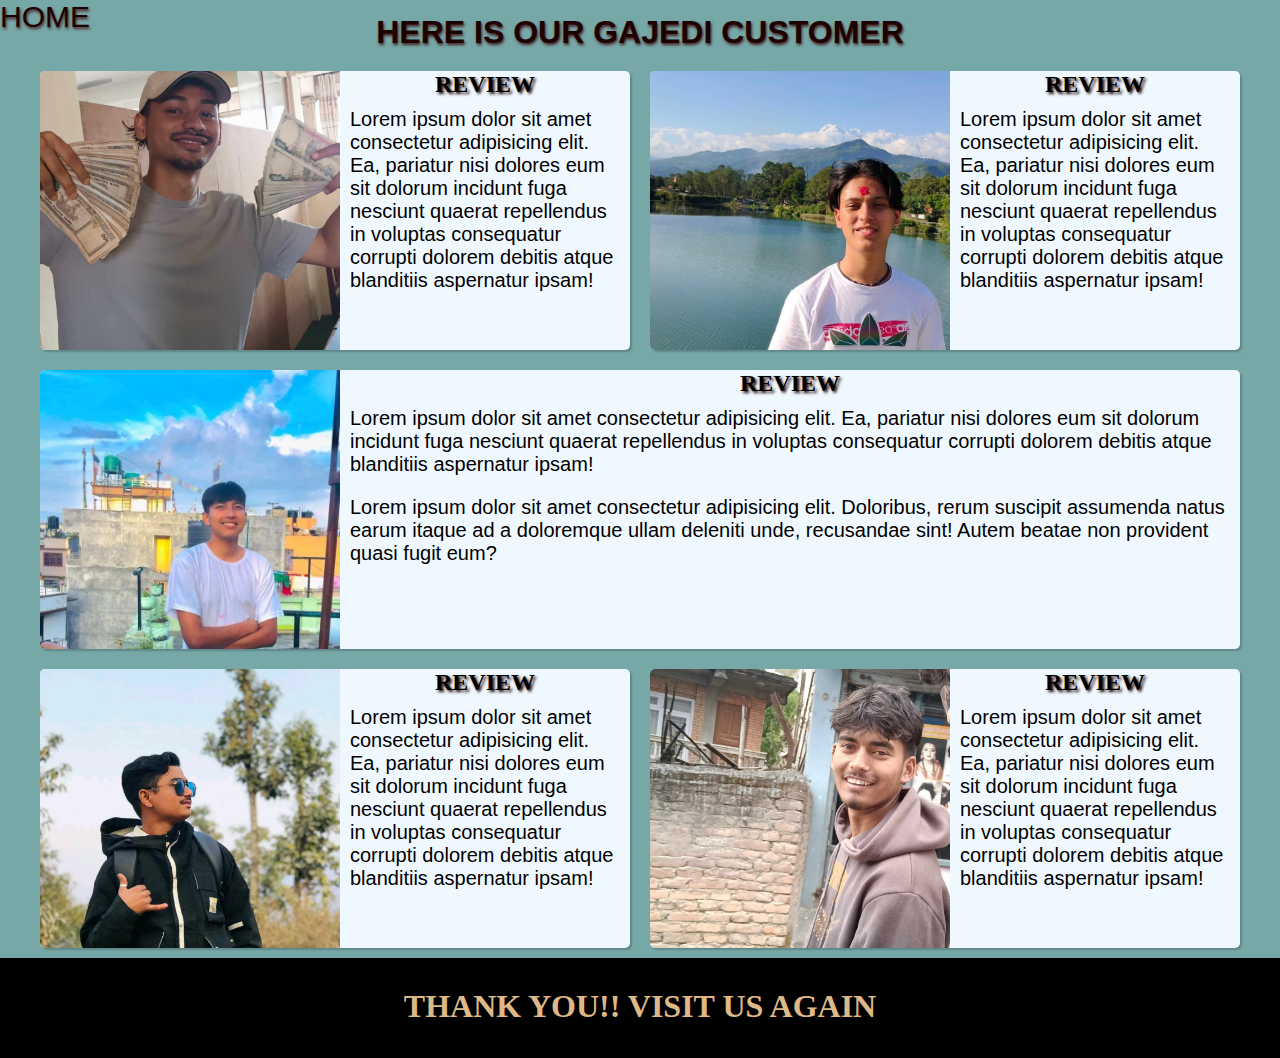
<file: customer/customer.html>
<!DOCTYPE html>
<html lang="en">

<head>
    <meta charset="UTF-8">
    <meta name="viewport" content="width=device-width, initial-scale=1.0">
    <title>customer</title>
    <link href="https://fonts.google.com/specimen/Ubuntu?query=ubu&sort=popularity" rel="stylesheet" />
    <link href="customer.css" rel="stylesheet">
</head>

<body>
    <header>
        <a href="/index.html">home</a>
        <h1>
            here is our gajedi customer
        </h1>

    </header>
    <section>
        <ul>
            <li>
                <div>

                    <img src="customerphoto/akash.jpg" alt="photo">
                </div>


                <div class="item-content">
                    <h2>review</h2>
                    <p>Lorem ipsum dolor sit amet consectetur adipisicing elit. Ea, pariatur nisi dolores eum sit
                        dolorum incidunt fuga nesciunt quaerat repellendus in voluptas consequatur corrupti dolorem
                        debitis atque blanditiis aspernatur ipsam!</p>
                </div>

            </li>
            <li>
                <div>

                    <img src="customerphoto/ankit.jpg">
                </div>
                <div class="item-content">
                    <h2>review</h2>
                    <p>Lorem ipsum dolor sit amet consectetur adipisicing elit. Ea, pariatur nisi dolores eum sit
                        dolorum incidunt fuga nesciunt quaerat repellendus in voluptas consequatur corrupti dolorem
                        debitis atque blanditiis aspernatur ipsam!</p>
                </div>
            </li>
            <li>
                <div>

                    <img src="customerphoto/suraj.jpg">
                </div>
                <div class="item-content">
                    <h2>review</h2>
                    <p>Lorem ipsum dolor sit amet consectetur adipisicing elit. Ea, pariatur nisi dolores eum sit
                        dolorum incidunt fuga nesciunt quaerat repellendus in voluptas consequatur corrupti dolorem
                        debitis atque blanditiis aspernatur ipsam!</p>
                    <p>Lorem ipsum dolor sit amet consectetur adipisicing elit. Doloribus, rerum suscipit assumenda
                        natus earum itaque ad a doloremque ullam deleniti unde, recusandae sint! Autem beatae non
                        provident quasi fugit eum?</p>
                </div>
            </li>
            <li>
                <div>

                    <img src="customerphoto/ayush.jpg">
                </div>
                <div class="item-content">
                    <h2>review</h2>
                    <p>Lorem ipsum dolor sit amet consectetur adipisicing elit. Ea, pariatur nisi dolores eum sit
                        dolorum incidunt fuga nesciunt quaerat repellendus in voluptas consequatur corrupti dolorem
                        debitis atque blanditiis aspernatur ipsam!</p>
                </div>
            </li>
            <li>
                <div>

                    <img src="customerphoto/paras.jpg">
                </div>
                <div class="item-content">
                    <h2>review</h2>
                    <p>Lorem ipsum dolor sit amet consectetur adipisicing elit. Ea, pariatur nisi dolores eum sit
                        dolorum incidunt fuga nesciunt quaerat repellendus in voluptas consequatur corrupti dolorem
                        debitis atque blanditiis aspernatur ipsam!</p>
                </div>
            </li>
        </ul>

    </section>
    <footer>
        <div class="bottom">
            <h1>
                thank you!! visit us again
            </h1>
        </div>
    </footer>

</body>

</html>
</file>
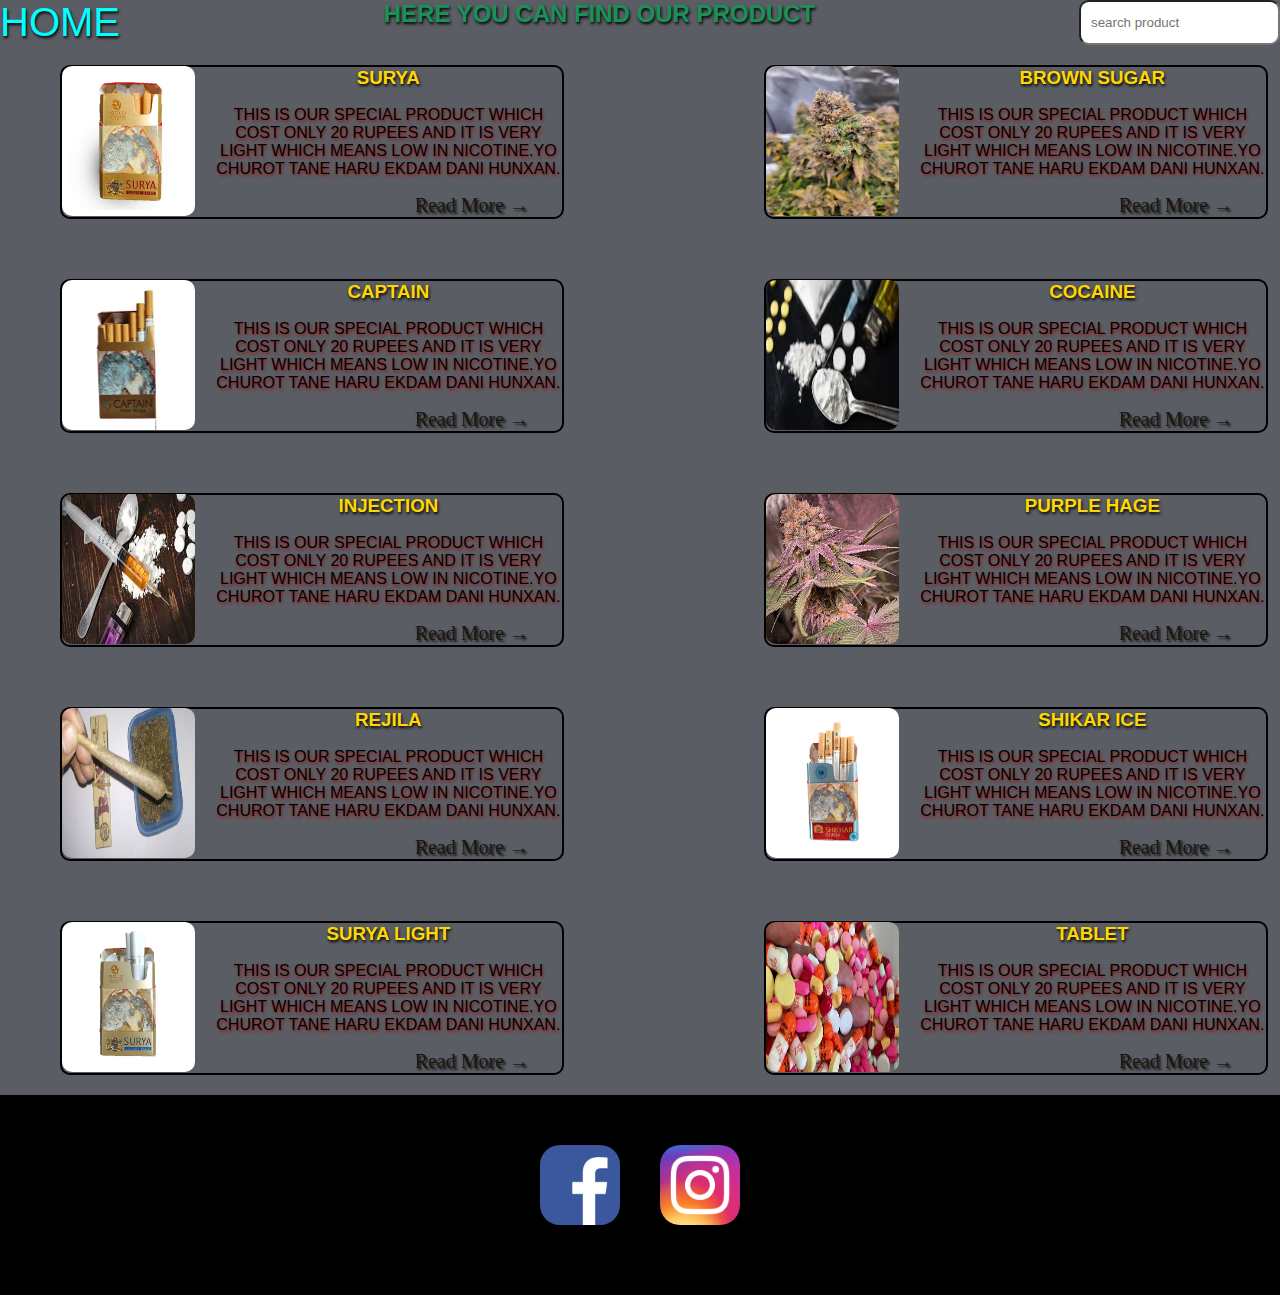
<file: items/items.html>
<!DOCTYPE html>
<html lang="en">

<head>
    <meta charset="UTF-8">
    <meta name="viewport" content="width=device-width, initial-scale=1.0">
    <title>items</title>
    <link href="itemstyle.css" rel="stylesheet">
    <link href="https://fonts.google.com/specimen/Ubuntu?query=ubu&sort=popularity" rel="stylesheet" />
</head>

<body>
    <div id="don">

        <header>
            <div id="haha">
            <a href="/index.html" class="first">home</a>
            <h2 class="product">here you can find our product</h2>
            <input type="text" class="search" placeholder="search product">
        </div>

    </header>
    <section>
        <ul id="babal">
            <li class="dami">
                <img src="/icon/image/surya-red-pcs-min.jpg" class="image" alt="surya red">
                <div class="surya">
                    <h3 class="top">surya</h3>
                    <p class="middle">this is our special product which cost only 20 rupees and it is very light which
                        means low in
                        nicotine.Yo churot tane haru ekdam dani hunxan.</p>
                    <div>
                        <a href="https://snpl.com.np/content/company-profile" class="bottom">Read More &#8594;</a>
                    </div>
                </div>
            </li>
            <li class="dami">
                <img src="/icon/image/brown sugar.jpeg" class="image" alt="brown sugar">
                <div class="surya">
                    <h3 class="top">brown sugar</h3>
                    <p class="middle">this is our special product which cost only 20 rupees and it is very light which
                        means low in
                        nicotine.Yo churot tane haru ekdam dani hunxan.</p>
                    <div>
                        <a href="https://snpl.com.np/content/company-profile" class="bottom">Read More &#8594;</a>
                    </div>
                </div>
            </li>
            <li class="dami">
                <img src="/icon/image/Captain-Cigarette-in-Nepal.jpg" class="image" alt="surya red">
                <div class="surya">
                    <h3 class="top">Captain</h3>
                    <p class="middle">this is our special product which cost only 20 rupees and it is very light which
                        means low in
                        nicotine.Yo churot tane haru ekdam dani hunxan.</p>
                    <div>
                        <a href="https://snpl.com.np/content/company-profile" class="bottom">Read More &#8594;</a>
                    </div>
                </div>
            </li>
            <li class="dami">
                <img src="/icon/image/cocaine.jpg" class="image" alt="surya red">
                <div class="surya">
                    <h3 class="top">cocaine</h3>
                    <p class="middle">this is our special product which cost only 20 rupees and it is very light which
                        means low in
                        nicotine.Yo churot tane haru ekdam dani hunxan.</p>
                        <div>
                            <a href="https://snpl.com.np/content/company-profile" class="bottom">Read More &#8594;</a>
                    </div>
                </div>
            </li>
            <li class="dami">
                <img src="/icon/image/injection.jpg" class="image" alt="surya red">
                <div class="surya">
                    <h3 class="top">injection</h3>
                    <p class="middle">this is our special product which cost only 20 rupees and it is very light which
                        means low in
                        nicotine.Yo churot tane haru ekdam dani hunxan.</p>
                        <div>
                        <a href="https://snpl.com.np/content/company-profile" class="bottom">Read More &#8594;</a>
                    </div>
                </div>
            </li>
            <li class="dami">
                <img src="/icon/image/purple hage.jpg" class="image" alt="surya red">
                <div class="surya">
                    <h3 class="top">purple hage</h3>
                    <p class="middle">this is our special product which cost only 20 rupees and it is very light which
                        means low in
                        nicotine.Yo churot tane haru ekdam dani hunxan.</p>
                    <div>
                        <a href="https://snpl.com.np/content/company-profile" class="bottom">Read More &#8594;</a>
                    </div>
                </div>
            </li>
            <li class="dami">
                <img src="/icon/image/rejila.jpg" class="image" alt="surya red">
                <div class="surya">
                    <h3 class="top">rejila</h3>
                    <p class="middle">this is our special product which cost only 20 rupees and it is very light which
                        means low in
                        nicotine.Yo churot tane haru ekdam dani hunxan.</p>
                    <div>
                        <a href="https://snpl.com.np/content/company-profile" class="bottom">Read More &#8594;</a>
                    </div>
                </div>
            </li>
            <li class="dami">
                <img src="/icon/image/shikhar-ice-pcs.jpg" class="image" alt="surya red">
                <div class="surya">
                    <h3 class="top">shikar ice</h3>
                    <p class="middle">this is our special product which cost only 20 rupees and it is very light which
                        means low in
                        nicotine.Yo churot tane haru ekdam dani hunxan.</p>
                        <div>
                            <a href="https://snpl.com.np/content/company-profile" class="bottom">Read More &#8594;</a>
                    </div>
                </div>
            </li>
            <li class="dami">
                <img src="/icon/image/surya-light-pcs-min.jpg" class="image" alt="surya red">
                <div class="surya">
                    <h3 class="top">surya light</h3>
                    <p class="middle">this is our special product which cost only 20 rupees and it is very light which
                        means low in
                        nicotine.Yo churot tane haru ekdam dani hunxan.</p>
                    <div>
                        <a href="https://snpl.com.np/content/company-profile" class="bottom">Read More &#8594;</a>
                    </div>
                </div>
            </li>
            <li class="dami">
                <img src="/icon/image/tablet.jpg" class="image" alt="surya red">
                <div class="surya">
                    <h3 class="top">tablet</h3>
                    <p class="middle">this is our special product which cost only 20 rupees and it is very light which
                        means low in
                        nicotine.Yo churot tane haru ekdam dani hunxan.</p>
                    <div>
                        <a href="https://snpl.com.np/content/company-profile" class="bottom">Read More &#8594;</a>
                    </div>
                </div>
            </li>
        </ul>
        
    </section>
</div>
    <footer>
        <ul id="last">
            <li>
                <a href="https://www.facebook.com/profile.php?id=100027907208729"><img
                        src="/icon/Facebook_logo_(square).png" alt="facebook" class="lasty"></a>

            </li>
            <li>
                <a href="https://www.instagram.com/sandesh_xtha12/"><img src="/icon/Instagram_icon.png.webp"
                        alt="instagram" class="lasty"></a>
            </li>
        </ul>
    </footer>
</body>

</html>
</file>
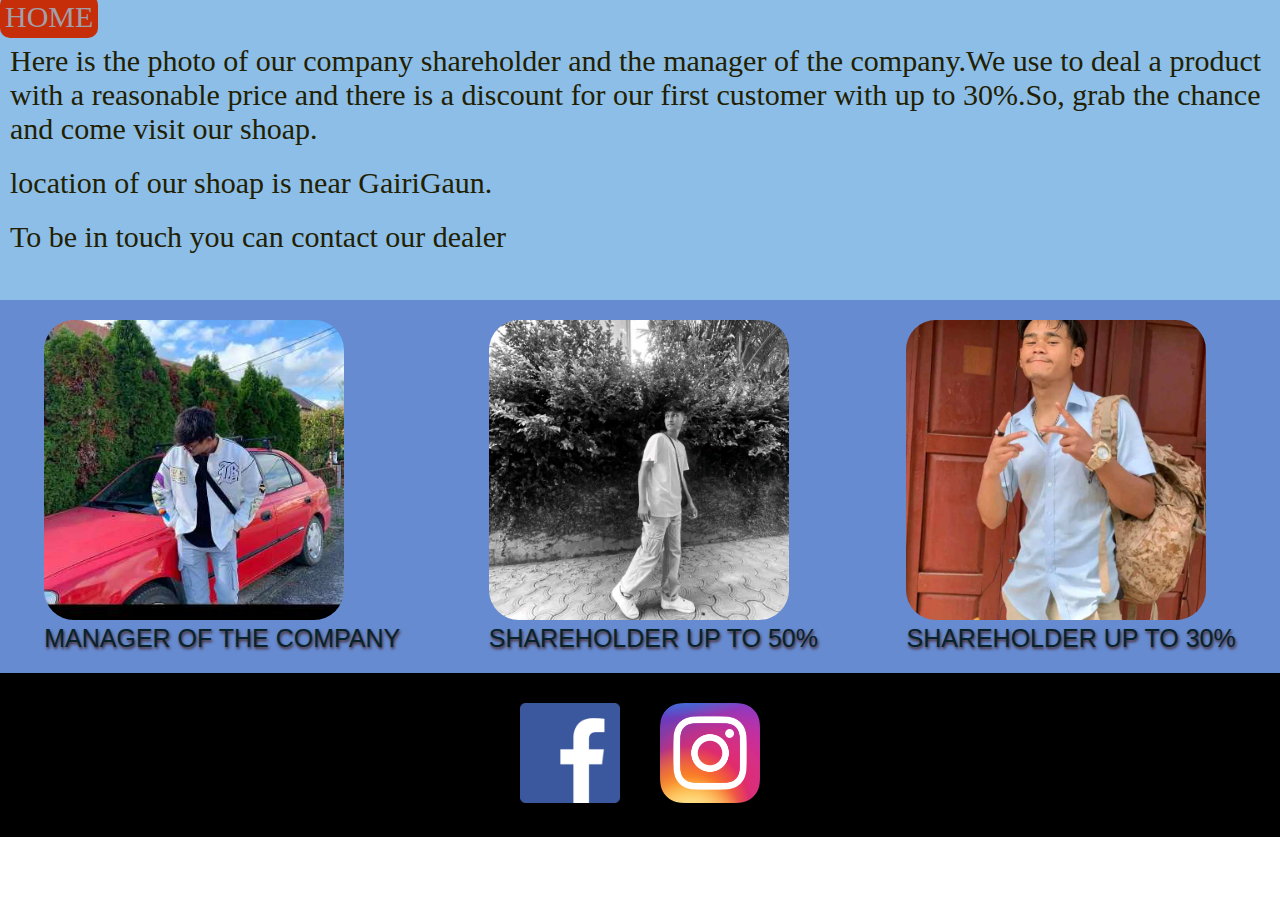
<file: customer/about/about.html>
<!DOCTYPE html>
<html lang="en">

<head>
    <meta charset="UTF-8">
    <meta name="viewport" content="width=device-width, initial-scale=1.0">
    <title>Document</title>
    <link href="about.css" rel="stylesheet">
    <link href="https://fonts.google.com/specimen/Ubuntu?query=ubu&sort=popularity" rel="stylesheet" />
</head>

<body>
    <header>
        <a href="/index.html">HOME</a>
        <p>Here is the photo of our company shareholder and the manager of the company.We use to deal a product with a
            reasonable price and there is a discount for our first customer with up to 30%.So, grab the chance and come
            visit our shoap.</p>
        <p>location of our shoap is near GairiGaun.</p>
        <p>To be in touch you can contact our dealer</p>
    </header>
    <section>
        <ul>
            <li>
                <div class="item-container">
                    <img src="photo/prashant.jpg" alt="photo">    
                    <p>manager of the company</p>
                </div>
            </li>
            <li>
                <div class="item-container">
                    <img src="photo/rohan.jpg" alt="photo">    
                    <p>shareholder up to 50%</p>
                </div>
            </li>
            <li>
                <div class="item-container">
                    <img src="photo/bomey.jpg" alt="photo">    
                    <p>shareholder up to 30%</p>
                </div>
            </li>
        </ul>
    </section>
    <footer>
        <ul >
            <li>
                <a href="https://www.facebook.com/profile.php?id=100027907208729"><img src="/icon/Facebook_logo_(square).png" alt="facebook" class="lasty"></a>

            </li>
            <li>
                <a href="https://www.instagram.com/sandesh_xtha12/"><img src="/icon/Instagram_icon.png.webp" alt="instagram" class="lasty"></a>
            </li>
        </ul>

    </footer>
</body>

</html>
</file>
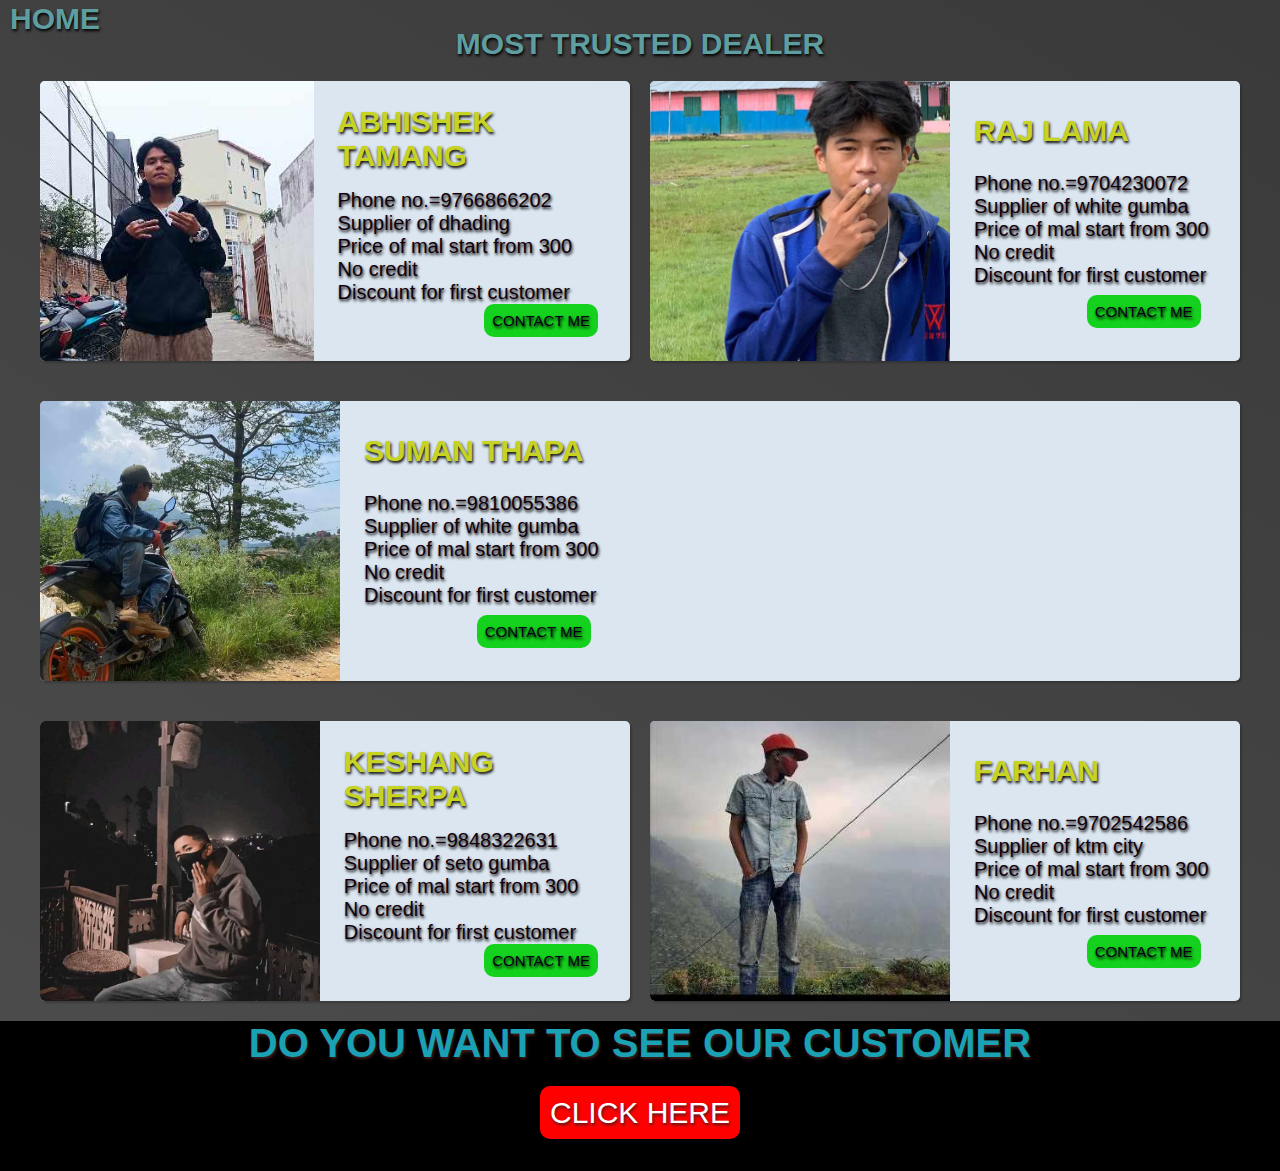
<file: items/dealer/dealer.html>
<!DOCTYPE html>
<html lang="en">

<head>
    <meta charset="UTF-8">
    <meta name="viewport" content="width=device-width, initial-scale=1.0">
    <title>Dealer</title>
    <link a href="dealer.css" rel="stylesheet" />
    <link href="https://fonts.google.com/specimen/Ubuntu?query=ubu&sort=popularity" rel="stylesheet" />

</head>

<body>
    <header>
        <h1><a href="/index.html" rel="stylesheet" id="home">home</a></h1>
        <div id="trusted">
            <h2 id="trust">most trusted dealer</h2>
        </div>

    </header>
    <section>
        <ul>
            <li>
                <img src="photo/doxt.jpg" alt="doxt">
                <div class="item-content">
                    <div>
    
                        <h2 class="top">abhishek tamang</h2>
                    </div>
                    <div class="paragraph">
                        <p>Phone no.=9766866202</p>
                        <p>Supplier of dhading</p>
                        <P>Price of mal start from 300</P>
                        <p>No credit</p>
                        <P>Discount for first customer</P>
                    </div>
                    <div class="contact">
                        <a href="https://www.facebook.com/profile.php?id=100094861564675" class="contact">contact me</a>
                    </div>
                    
                </div>
    
            </li>
            <li>
                <img src="photo/rrr.jpg" alt="doxt">
                <div class="item-content">
                    <div>
    
                        <h2 class="top">raj lama</h2>
                    </div>
                    <div class="paragraph">
                        <p>Phone no.=9704230072</p>
                        <p>Supplier of white gumba</p>
                        <P>Price of mal start from 300</P>
                        <p>No credit</p>
                        <P>Discount for first customer</P>
                    </div>
                    <div class="contact">
                        <a href="https://www.facebook.com/rajlama4545" class="contact">contact me</a>
                    </div>
                    
                </div>
    
            </li>
            <li>
                <img src="photo/ss.jpg" alt="doxt">
                <div class="item-content">
                    <div>
    
                        <h2 class="top">suman thapa</h2>
                    </div>
                    <div class="paragraph">
                        <p>Phone no.=9810055386</p>
                        <p>Supplier of white gumba</p>
                        <P>Price of mal start from 300</P>
                        <p>No credit</p>
                        <P>Discount for first customer</P>
                    </div>
                    <div class="contact">
                        <a href="https://www.facebook.com/suman.grg.35728" class="contact">contact me</a>
                    </div>
                    
                </div>
    
            </li>
            <li>
                <img src="photo/ja.jpg" alt="doxt">
                <div class="item-content">
                    <div>
    
                        <h2 class="top">keshang sherpa</h2>
                    </div>
                    <div class="paragraph">
                        <p>Phone no.=9848322631</p>
                        <p>Supplier of seto gumba</p>
                        <P>Price of mal start from 300</P>
                        <p>No credit</p>
                        <P>Discount for first customer</P>
                    </div>
                    <div class="contact">
                        <a href="https://www.facebook.com/kesang.sherpa.7315" class="contact">contact me</a>
                    </div>
                    
                </div>
    
            </li>
            <li>
                <img src="photo/ff.jpg" alt="doxt">
                <div class="item-content">
                    <div>
    
                        <h2 class="top">Farhan</h2>
                    </div>
                    <div class="paragraph">
                        <p>Phone no.=9702542586</p>
                        <p>Supplier of ktm city</p>
                        <P>Price of mal start from 300</P>
                        <p>No credit</p>
                        <P>Discount for first customer</P>
                    </div>
                    <div class="contact">
                        <a href="https://www.facebook.com/profile.php?id=100068116750989" class="contact">contact me</a>
                    </div>
                    
                </div>
    
            </li>
        </ul>
        
    </section>
    <footer>
        <div class="customer-container">
            <h1>
                do you want to see our customer
            </h1>
            <p>

                <a href="/customer/customer.html">CLICK HERE</a>
            </p>
        </div>
    </footer>
</body>

</html>
</file>
<file: customer/customer.css>
body{
    background-color: rgb(119, 168, 168);
}
*{
    margin: 0px;
    padding: 0px;
}
    header h1{
    text-align: center;
    color: rgb(29, 2, 2);
    text-shadow:1px 2px 3px rgb(70, 29, 29); 
    font-family:"Ubuntu", sans-serif;
    text-transform: uppercase;
    margin-top: -20px;
    margin-bottom: 20px;
}
header a{
    text-decoration: none;
    color: rgb(29, 2, 2);
    text-shadow:1px 2px 3px rgb(70, 29, 29); 
    font-family:"Ubuntu", sans-serif;
    text-transform: uppercase;
    font-size: 30px;

}
section ul{
    width: 1200px;
    display: grid;
    grid-template-columns: 1fr 1fr;
    grid-gap: 20px 20px;
    margin: 0px auto;

}
section li{
    display: flex;
    background-color: aliceblue;
    box-shadow: 2px 2px 2px rgba(0,0, 0,0.2);
    border-radius: 5px;
    overflow: hidden;
}
li:nth-child(3){
    grid-column: 1 / span 2;
}
section li img{
    width: 300px;
    height: 280px;
    object-fit: cover;
    margin-bottom: -5px;
}
section li h2{
    text-transform: uppercase;
    text-shadow: 2px 2px 3px rgb(29, 2, 2);
    text-align: center;
}
section li p{
    padding: 10px;
    font-size: 20px;
    /* text-shadow: 2px 2px rgb(29, 2, 2); */
    font-family:"Ubuntu", sans-serif;
} 
footer{
    height: 100px;
    background-color: black;
    margin-top: 10px;
}
footer h1{
    color: burlywood;
    text-transform: uppercase;
    text-align: center;
    margin-top: 20px;
}
.bottom{
    padding: 10px;
}
</file>
<file: items/itemstyle.css>
*{
    margin: 0px;
    padding: 0px;
}
#don{
    background-color: rgb(90, 94, 100);

}
header{
    /* margin: px 5px; */
}
.first{
    color: aqua;
    text-decoration: none;
    font-size: 40px;
    text-transform: uppercase;
    font-family:"Ubuntu", sans-serif;
    /* color: rgb(24, 146, 89); */
    text-shadow:1px 2px 3px rgb(0,0,0);
}
#haha{
    display: flex;
    justify-content: space-between;
    /* border: 1px solid black; */
}
.product{
    color: cadetblue;
    text-transform: uppercase;
    font-family:"Ubuntu", sans-serif;
    color: rgb(24, 146, 89);
    text-shadow:1px 2px 3px rgb(0,0,0);

}
.search{
    padding:10px;
    /* border: 2px solid yellow; */
    border-radius: 10px;

}
.image{
    height: 100%;
    width: 100%;
    border-radius: 10px;
    margin-top: 10px;
    overflow: hidden;
    margin-top: -1px;
}
#babal{
    display: flex;
    /* background-color: dimgrey; */
    width: 700px;
    display: grid;
    grid-template-columns:1fr 1fr;
    grid-gap: 40px 200px;
    margin-left: 60px;
    /* margin-bottom: 40px; */
    margin-top: 20px;
    /* overflow: hidden; */
}
.dami{
    display: flex;
    list-style: none;
    width: 500px;
    height: 150px;
    border: 2px solid black;
    border-radius: 10px;
    margin-bottom: 20px;
}
.surya{
    display: flex;
    flex-direction: column;
    margin-left: 20px;
    justify-content: space-between;
}
.top{
    text-align: center;
    text-transform: uppercase;
    color: gold;
    /* font-size: 30px; */
    /* margin-bottom: -20px; */
    text-shadow:1px 2px 3px rgb(0,0,0);
    font-family:"Ubuntu", sans-serif;
}
.middle{
    text-align: center;
    text-transform: uppercase;
    color: black;
    /* font-size: 10px; */
    /* margin-bottom: -20px; */
    text-shadow:1px 2px 3px rgb(156, 21, 21);
    font-family:"Ubuntu", sans-serif;
}
.bottom{
    text-decoration: none;
    color: rgb(24, 21, 19);
    font-size: 20px;
    text-shadow: 2px 2px 2px;
    margin-left: 200px;

}
#last{
    display: flex;
    justify-content: center;
    background-color: black;
    /* margin: 0px 20px; */
    height: 200px;
}
.lasty{
    width: 80px;
    height: 80px;
    margin: 0px 20px;
    border-radius: 20px;
    margin-top: 50px;;
}
</file>
<file: customer/about/about.css>
*{
margin: 0px;
padding: 0px;
}
header{
    height: 300px;
    background-color:rgb(140, 190, 231) ;
}
header p{
    display: flex;
    flex-direction: column;
    color: rgb(34, 32, 2);
    font-size: 30px;
    padding: 10px;
}
header a{
    color: rgb(164, 158, 170);
    text-decoration: none;
    font-size: 30px;
    background-color: rgb(197, 46, 8);
    padding: 5px;
    border-radius: 10px;
}
section ul{
    /* height: px; */
    background-color: rgb(102, 139, 209);
    display: flex;
    list-style: none;
}
section img{
    width: 300px;
    height: 300px;
    object-fit: cover;
    border-radius: 30px;
}
section p{
    text-transform: uppercase;
    font-size: 25px;
    color: rgb(6, 35, 44);
    text-shadow:1px 2px 3px rgb(70, 29, 29); 
    font-family:"Ubuntu", sans-serif;
}
.item-container{
padding: 20px;
}
section li{
    margin: 0px auto;
}
footer{
    background-color: black;
}
footer img{
width: 100px;
height: 100px;
}
footer ul{
    display: flex;
    padding: 30px;
    justify-content: center;
}
footer li{
    list-style: none;
    margin: 0px 20px;
}
</file>
<file: items/dealer/dealer.css>
*{
    margin: 0px;
    padding: 0px;
}
body{
    background: linear-gradient(30deg,rgb(77,77,77),rgb(58,58,58));

}
    header{
    /* display: flex; */
    /* justify-content: space-between; */
    /* flex-direction: column; */
    /* text-align: center; */

}
#home{
    text-decoration: none;
    text-transform: uppercase;
    font-size: 30px;
    font-family:"Ubuntu", sans-serif;
    color: cadetblue;
    text-shadow:1px 2px 3px rgb(0,0,0);
    padding: 10px;
}
#trust{
    text-transform: uppercase;
    /* margin-right: 600px; */
    font-size: 30px;
    font-family:"Ubuntu", sans-serif;
    color: cadetblue;
    text-shadow:1px 2px 3px rgb(0,0,0); 
    margin-top: -10px;
    margin-bottom: 20px;
    text-align: center;
}
section ul{
    width: 1200px;
    margin: 0px auto;
    display: grid;
    grid-template-columns: 1fr 1fr;
    grid-gap: 20px 20px;
}
li:nth-child(3){
    grid-column: 1/span 2;
}
section li{
    display: flex;
    background-color: rgb(219, 230, 240);
    box-shadow: 2px 2px 2px rgba(0,0, 0,0.2);
    border-radius: 5px;
    overflow: hidden;
    margin-bottom: 20px;
    /* width: 500px; */
}
section li img{
    width: 300px;
    height: 280px;
    object-fit: cover;
}
.item-content{
    padding: 24px;
    display: flex;
    flex-direction: column;
    justify-content: space-evenly;
}
.paragraph{
    font-size: 20px;
    font-family:"Ubuntu", sans-serif;
    color: rgb(17, 1, 12);
    text-shadow:1px 2px 3px rgb(0,0,0); 
    margin-top: 15px;

}
.top{
    font-size: 30px;
    font-family:"Ubuntu", sans-serif;
    color: rgb(199, 211, 34);
    text-shadow:1px 2px 3px rgb(0,0,0); 
    text-transform: uppercase;
}
.contact{
    font-size: 15px;
    font-family:"Ubuntu", sans-serif;
    color:rgb(4, 1, 19);
    text-shadow:1px 2px 3px rgb(0,0,0); 
    text-transform: uppercase;
    text-decoration: none;
    /* background-color:rgb(31, 20, 95); */
    text-align:right;
    padding: 8px;
    border-radius: 10px;
}
li a{
    background-color: rgb(19, 209, 28);
}
li a:hover{
    background-color: rgb(206, 228, 14);
}
.customer-container{
    height: 150px;
    background-color:black;
}
footer h1{
    text-align: center;
    text-transform: uppercase;
    font-size: 40px;
    color: rgb(26, 161, 179);
    text-shadow:1px 2px 3px rgb(70, 29, 29); 
    font-family:"Ubuntu", sans-serif;

}
footer p{
    margin-top: 30px;
    text-align: center;
     /* text-decoration: none; */
    font-size: 30px;
}
footer a{
    text-decoration: none;
    background-color:red;
    padding: 10px;
    border-radius: 10px;
    color: white;
    text-shadow:1px 2px 3px rgb(70, 29, 29); 
    font-family:"Ubuntu", sans-serif;
    
}
footer a:hover{
    background-color: green;
    color: white;
}
</file>
